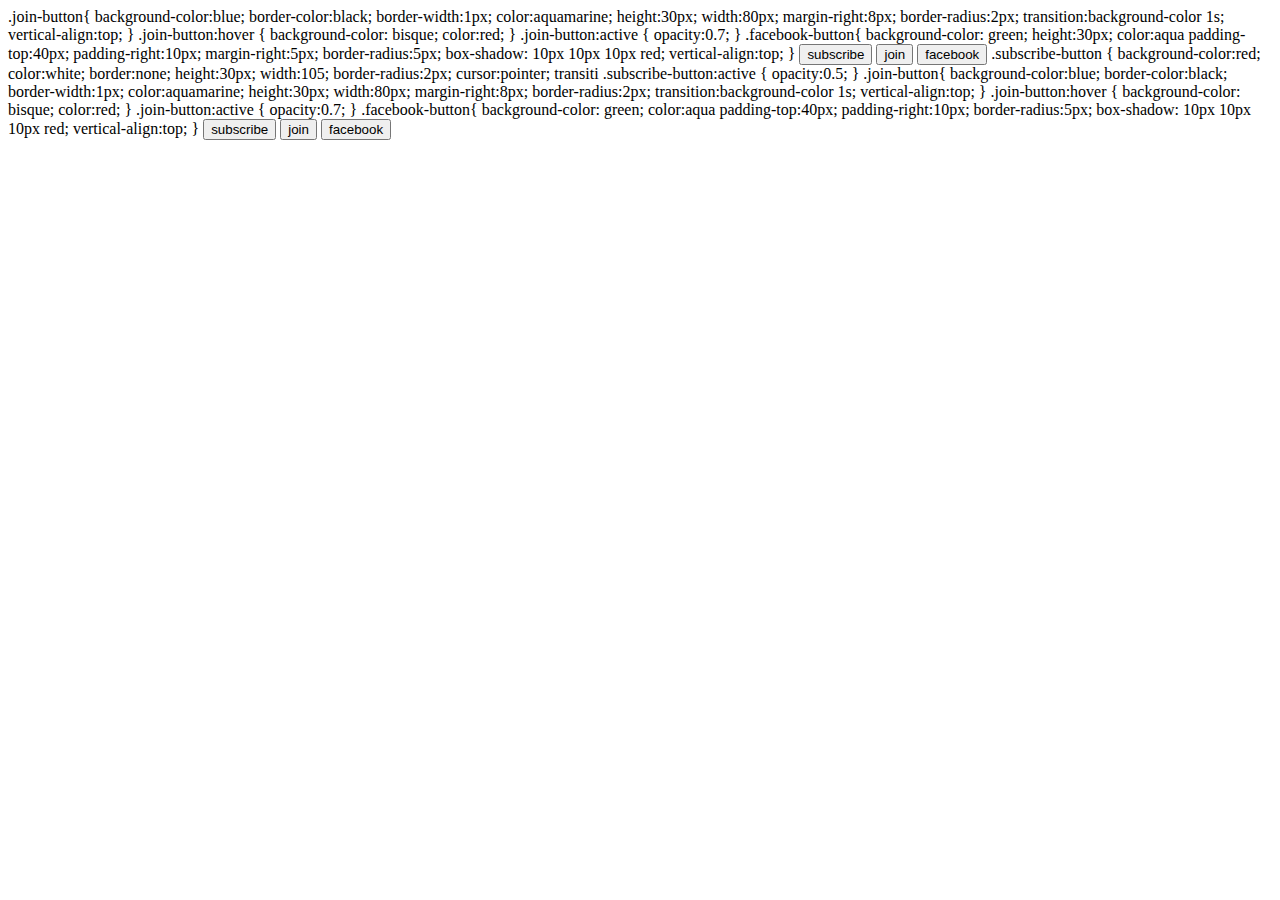
<file: buttons.html>
<!DOCTYPE html>
<html>
  <head></head>
  <body>.join-button{
    background-color:blue;
    border-color:black;
    border-width:1px;
    color:aquamarine;
    height:30px;
    width:80px;
    margin-right:8px;
    border-radius:2px;
    transition:background-color 1s;
    vertical-align:top;
  }
  .join-button:hover {
    background-color: bisque;
    color:red;
  }
.join-button:active {
  opacity:0.7;
}


  .facebook-button{
    background-color: green;
    height:30px;
    color:aqua
    padding-top:40px;
    padding-right:10px;
    margin-right:5px;
    border-radius:5px;
    box-shadow: 10px 10px 10px red;
    vertical-align:top;

  }
</style>
<button class="subscribe-button">subscribe</button>
<button class="join-button">join</button>
<button class="facebook-button">
  facebook
</button></body>
</html>









<son:opacity 0.1s;
    verticle-align:top;
  }

  .subscribe-button:hover {
   opacity: 0.8;
  }style>
  .subscribe-button {
    background-color:red;
    color:white;
    border:none;
    height:30px;
    width:105;
    border-radius:2px;
    cursor:pointer;
    transiti
  .subscribe-button:active {
    opacity:0.5;
  }


  .join-button{
    background-color:blue;
    border-color:black;
    border-width:1px;
    color:aquamarine;
    height:30px;
    width:80px;
    margin-right:8px;
    border-radius:2px;
    transition:background-color 1s;
    vertical-align:top;
  }
  .join-button:hover {
    background-color: bisque;
    color:red;
  }
.join-button:active {
  opacity:0.7;
}


  .facebook-button{
    background-color: green;
    color:aqua
    padding-top:40px;
    padding-right:10px;
    border-radius:5px;
    box-shadow: 10px 10px 10px red;
    vertical-align:top;

  }
</style>
<button class="subscribe-button">subscribe</button>
<button class="join-button">join</button>
<button class="facebook-button">
  facebook
</button>
</file>
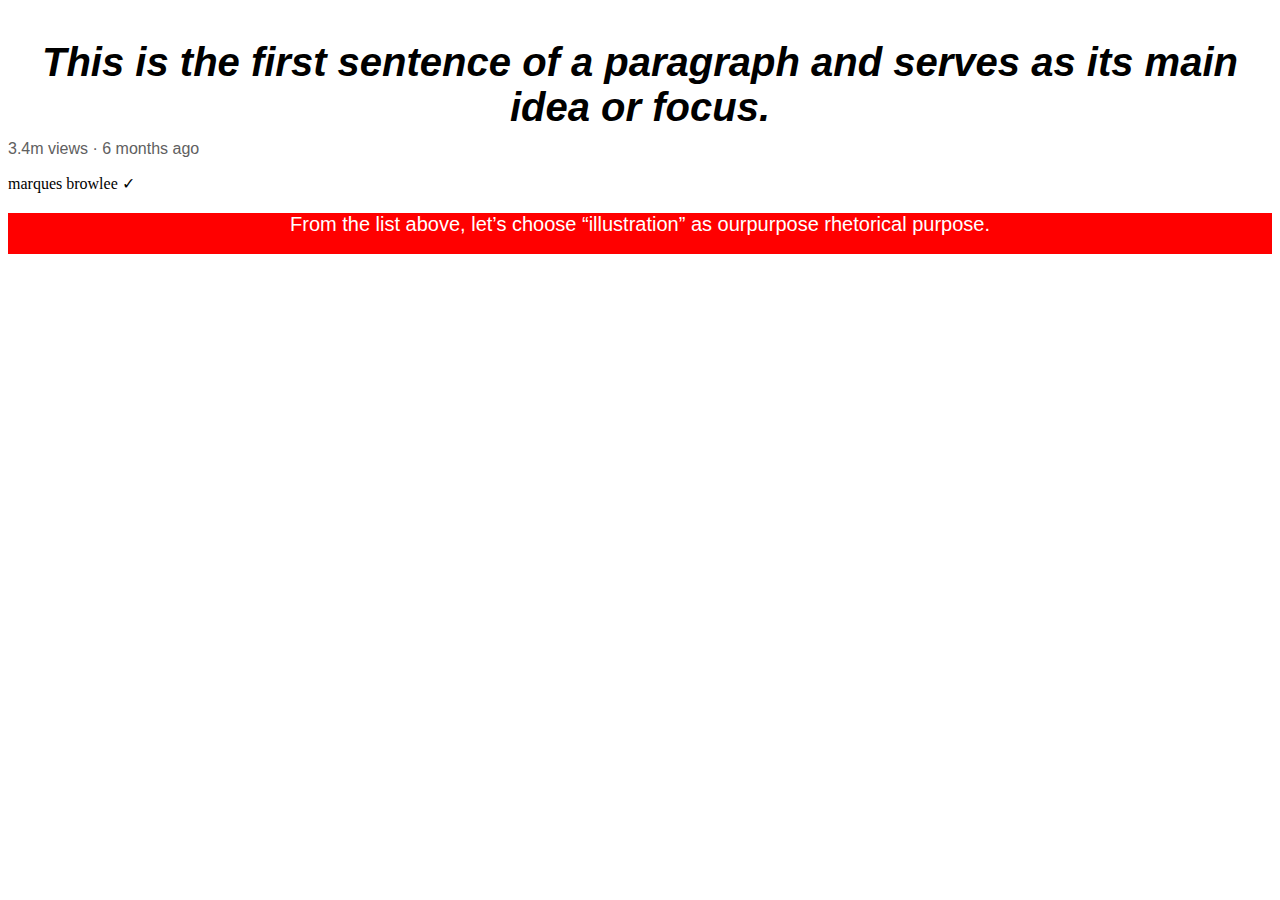
<file: text.html>
<!DOCTYPE html>
<html>
  <head>
    <title>text practice</title>
    <style>
    .video-title{
      font-family:arial;
      font-size:40px;
      font-weight:bold;
      font-style: italic;
      text-align:center;
      margin-bottom: 10px;
    }
    
    .video-stats{
        font-family:arial;
        font size:14px;
        color: rgb(96,96,96);
        margin-top: 0;
    }
    
    .video-authoe{
      font-family:Arial, Helvetica, sans-serif
    
    }
    
    .text{
      font-family:arial;
      font-size:20px;
      margine-bottom:30px;
      color:white;
      text-align:center;
      background-color: red;
      padding-bottom:18px;
    }
    
    </style>
    </head>
  <body><p class="video-title">
    This is the first sentence of a paragraph and serves as its main idea or focus.
  </p>
  <p class="video-stats">
    3.4m views &#183; 6 months ago
  </p>
  <p class="vedio-author">
    marques browlee &#10003;
  </p>
  
  <p class="text">
    From the list above, let’s choose “illustration” as our<span>purpose</span> rhetorical purpose.
  </p></body>
</html>
</file>
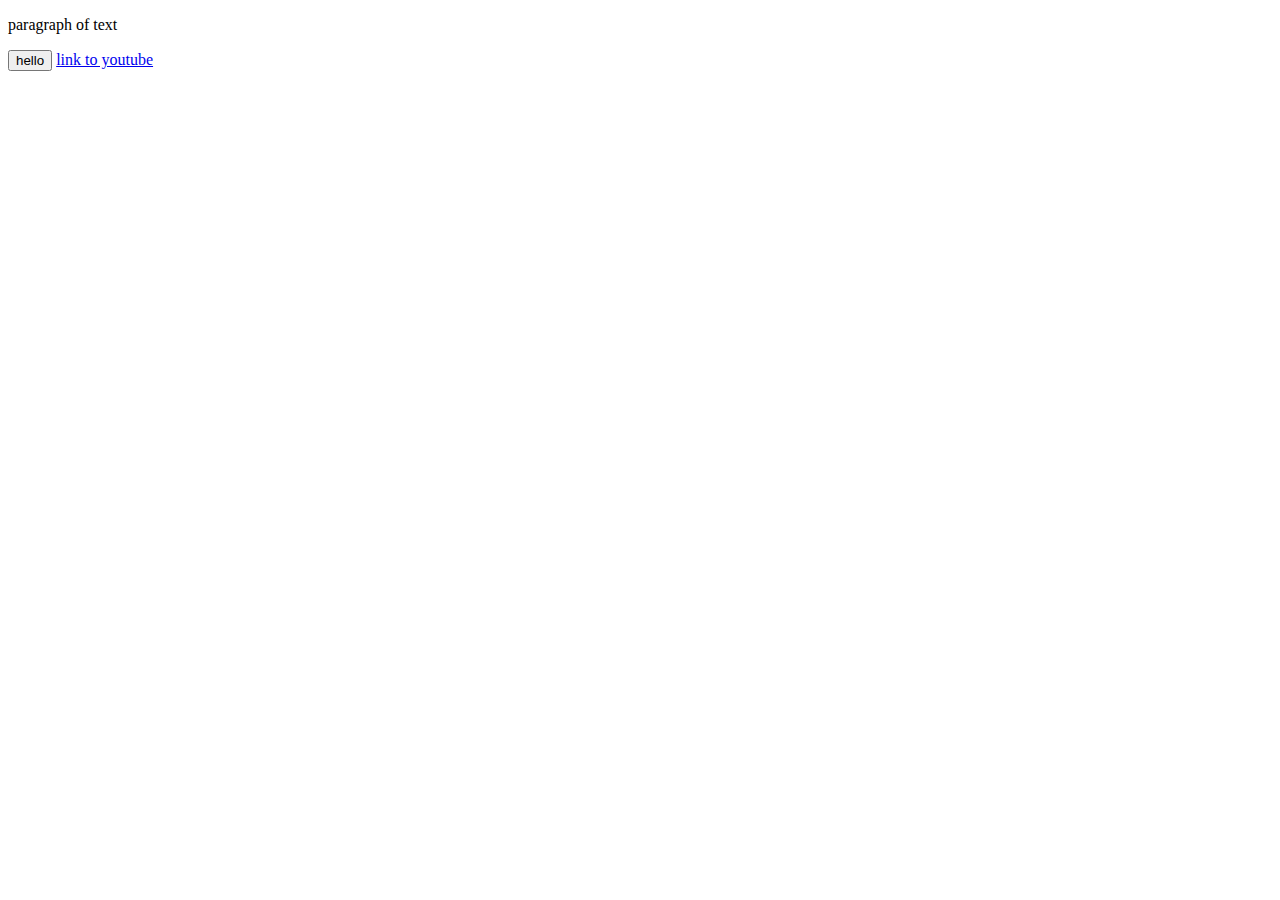
<file: website.html>
<!DOCTYPE html>
<html>
  <head>
    <title>first website</title>
  </head>
  <body>
    <p>
      paragraph of text
    </p>
    <button>
      hello
    </button>

    <a href="http://www.youtube.com/"
    target="_blank">
  link to youtube
  </a>
  </body>
</html>
</file>
